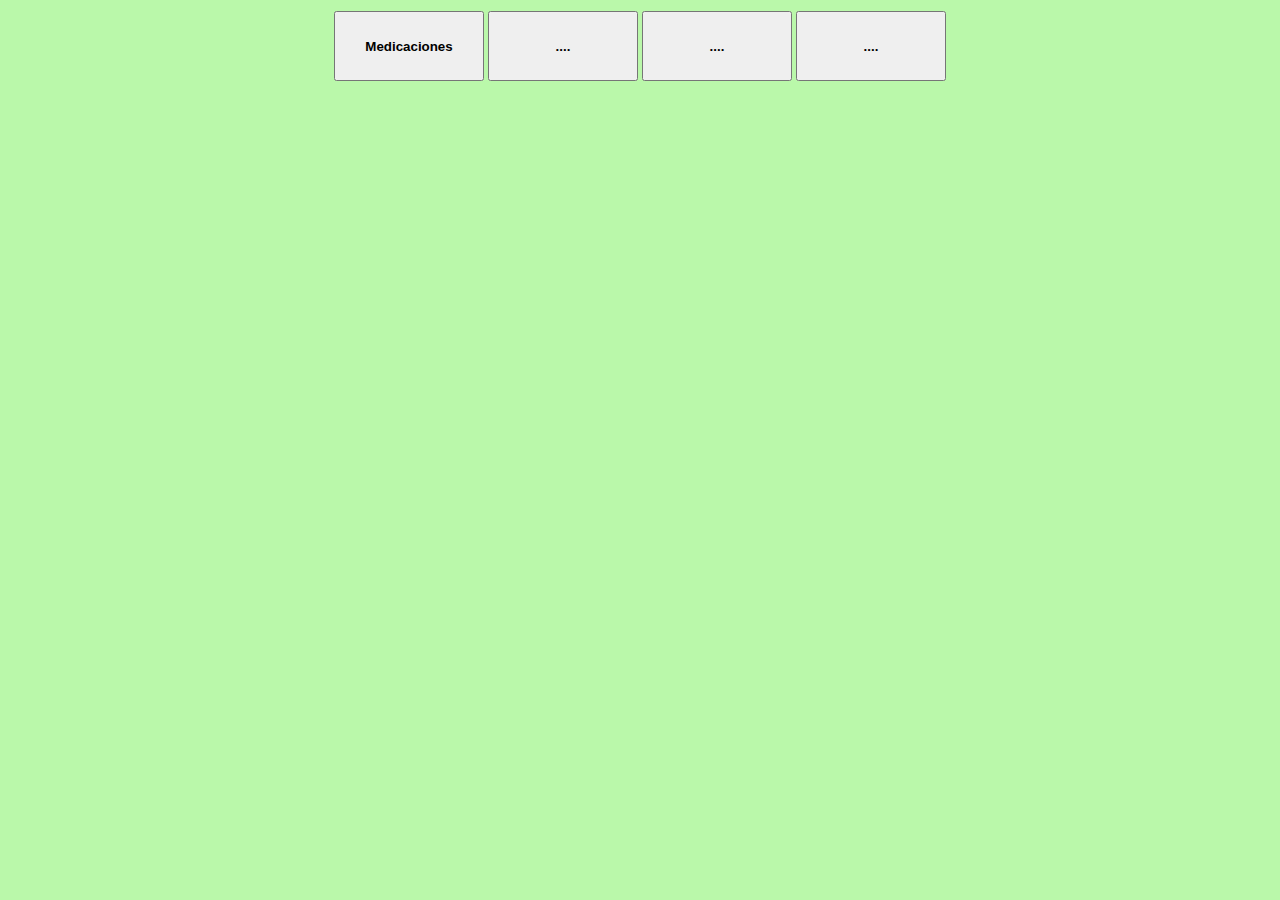
<file: index.html>
<!DOCTYPE html>
<html lang="es">
<head>
    <meta charset="UTF-8">
       <meta name="viewport" content="width=device-width, initial-scale=1.0">
     
           <title>opciones</title>
           <link rel="stylesheet" href="css/index.css">
         </head>
       <body>
        <center>
         <table id="tabla">
          <tr>
            <th>
            <div class="med"> <button>Medicaciones</button> 
              
              <div class="med1">
                   <a href="medicasiones/medicaciones.html">Por MG</a><br><br>
                   <a href="medicasiones copy/medicacionesUI.html">Por UI</a><br><br>
                   <a href="">Por ML</a><br><br>
                  </div>

              </div>
              </th>
              <th>
                <div class="med"> <button>....</button> 
              
                  <div class="med1">
                       <a href="">....</a><br><br>
                       <a href="">....</a><br><br>
                       <a href="">....</a><br><br>
                      </div>
    
                  </div>
                  </th>
                  <th>
                    <div class="med"> <button>....</button> 
              
                      <div class="med1">
                           <a href="">....</a><br><br>
                           <a href="">....</a><br><br>
                           <a href="">....</a><br><br>
                          </div>
        
                      </div>
                      </th>
                      <th>
                        <div class="med"> <button>....</button> 
              
                          <div class="med1">
                               <a href="">....</a><br><br>
                               <a href="">....</a><br><br>
                               <a href="">....</a><br><br>
                              </div>
            
                          </div>
                          </th>
            </tr>
      
            </table>
          </center>
      

        <script type="text/javascript" src="js/index.js"></script>

       </body>
       <!--code made by:J.C.N.F-->
</file>
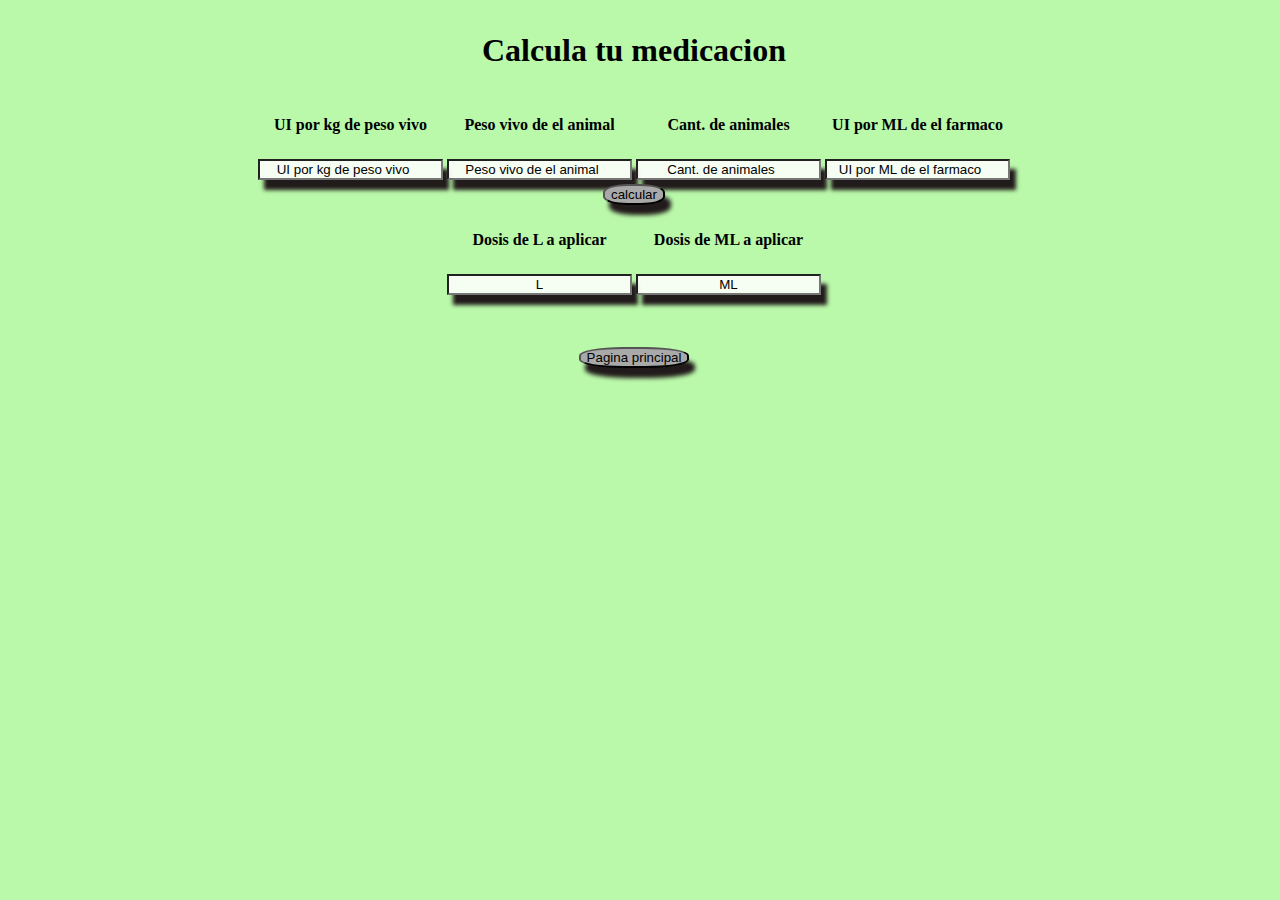
<file: medicasiones copy/medicacionesUI.html>
<!DOCTYPE html>
<html lang="es">
    <head>
    <meta charset="UTF-8">
       <meta name="viewport" content="width=device-width, initial-scale=1.0">
        <title>
       calculador de dosis de medicacion UI
        </title>

       <link rel="stylesheet" href="css/medicaciones.css">
    </head>
    <body >
        <center>
        
        
     <form>
     <center>
        <table >
             
          <tr >
            <th colspan="4">
              <h1>Calcula tu medicacion</h1>
             </th>
             <th>
             </th>
             <th> 
             </th>
             <th>
             </th>
             </tr>
             <tr>
             <th >
                   <h4>UI por kg de peso vivo</h4>
             </th>
      
             <th>
                 <h4>Peso vivo de el animal</h4>
             </th>
             <th>
                 <h4>Cant. de animales</h4>
             </th>
             <th>
                  <h4>UI por ML de el farmaco</h4>
             </th>
          </tr>

          <tr>
             <th>
               <input type="number" placeholder="UI por kg de peso vivo" id="dosis" value="">
             </th>
             <th>
              <input type="number" placeholder="Peso vivo de el animal" id="peso" value="">
             </th>
             <th>
               <input type="number" placeholder="Cant. de animales" id="cantidad" value="">
             </th>
             <th>
               <input type="number" placeholder="UI por ML de el farmaco" id="porcentaje" value="">
             </th>

          </tr>

          <tr>

               <th>
               </th>
               <th colspan="2">
                 <input type="button" value="calcular" onclick="go()" id="button">
               </th>
               <th>
               </th>

          </tr>

          <tr>

            <th>
            </th>
            <th>
                <h4>Dosis de L a aplicar</h4>
            </th>
            <th>
                <h4>Dosis de ML a aplicar</h4>
            </th>
            <th>
            </th>

          </tr>

          <tr>

            <th>
            </th>
            <th>
               <input type="text" id="resultado1" placeholder="L">
            </th>
            </th>
            <th>
                <input type="text" id="resultado" placeholder="ML">
            </th>
            <th>
            </th>

         </tr>
        
         <tr><th></th></tr><tr><th></th></tr><tr><th></th></tr><tr><th></th></tr><tr>
         <th></th></tr><tr><th></th></tr><tr><th></th></tr><tr><th></th></tr><tr><th>
         </th></tr><tr><th></th></tr><tr><th></th></tr><tr><th></th></tr>
         
         <tr>

         <th>

         </th>

         <th colspan="2">
           <a href="../index.html"><input type="button"  id="button" value="Pagina principal"></a>
         </th>
         <th>

         </th>

        </tr>

        </table>
    </center>
     </form>

      <script type="text/javascript" src="js/medicaciones.js"></script>

       </center>

     </body>
</html>
</file>
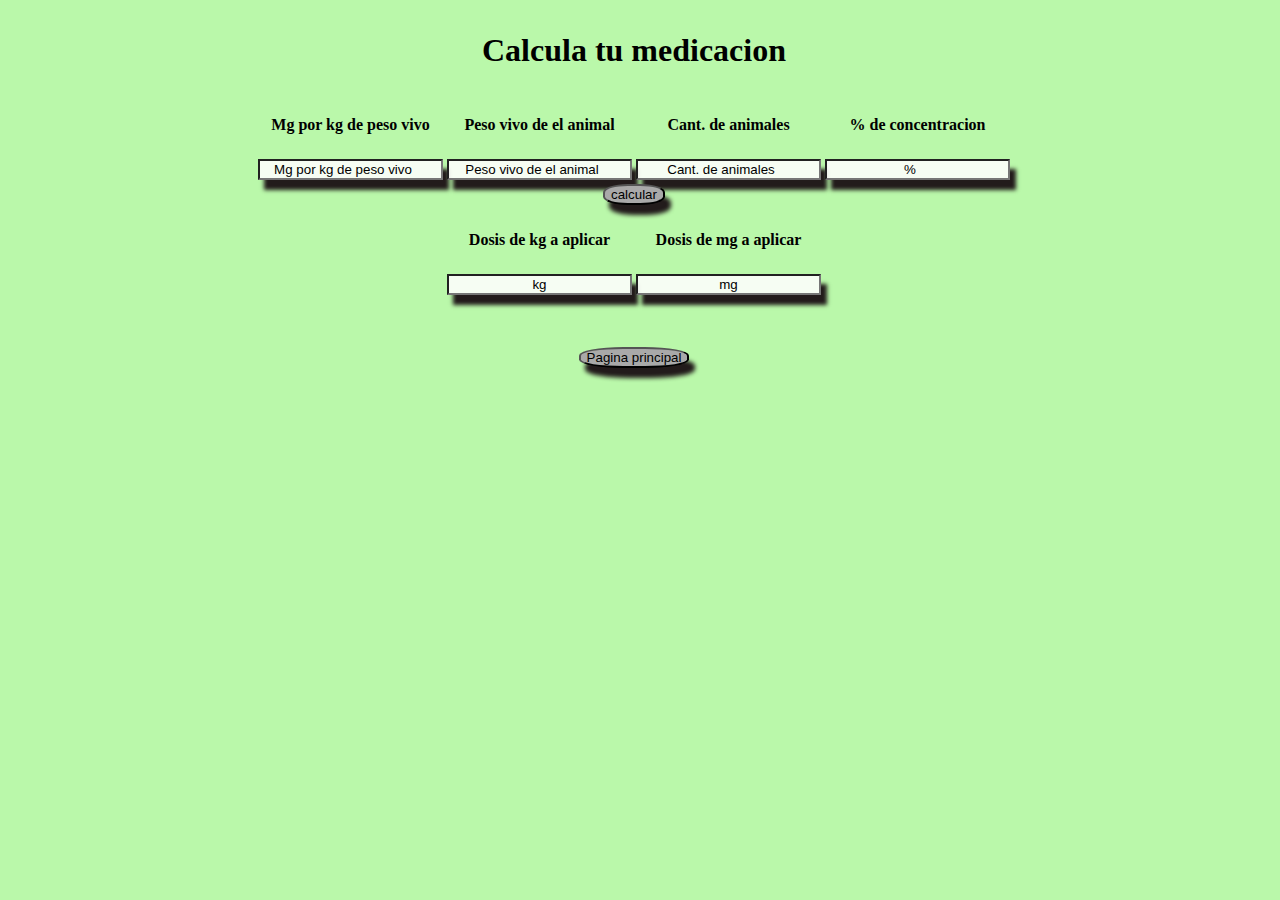
<file: medicasiones/medicaciones.html>
<!DOCTYPE html>
<html lang="es">
    <head>
    <meta charset="UTF-8">
       <meta name="viewport" content="width=device-width, initial-scale=1.0">
        <title>
       calculador de dosis de medicacion MG
        </title>

       <link rel="stylesheet" href="css/medicaciones.css">
    </head>
    <body >
        <center>
        
        
     <form>
     <center>
        <table >
             
          <tr >
            <th colspan="4">
              <h1>Calcula tu medicacion</h1>
             </th>
             <th>
             </th>
             <th> 
             </th>
             <th>
             </th>
             </tr>
             <tr>
             <th >
                   <h4>Mg por kg de peso vivo</h4>
             </th>
      
             <th>
                 <h4>Peso vivo de el animal</h4>
             </th>
             <th>
                 <h4>Cant. de animales</h4>
             </th>
             <th>
                  <h4>% de concentracion</h4>
             </th>
          </tr>

          <tr>
             <th>
               <input type="number" placeholder="Mg por kg de peso vivo" id="dosis" value="">
             </th>
             <th>
              <input type="number" placeholder="Peso vivo de el animal" id="peso" value="">
             </th>
             <th>
               <input type="number" placeholder="Cant. de animales" id="cantidad" value="">
             </th>
             <th>
               <input type="number" placeholder="%" id="porcentaje" value="">
             </th>

          </tr>

          <tr>

               <th>
               </th>
               <th colspan="2">
                 <input type="button" value="calcular" onclick="go()" id="button">
               </th>
               <th>
               </th>

          </tr>

          <tr>

            <th>
            </th>
            <th>
                <h4>Dosis de kg a aplicar</h4>
            </th>
            <th>
                <h4>Dosis de mg a aplicar</h4>
            </th>
            <th>
            </th>

          </tr>

          <tr>

            <th>
            </th>
            <th>
               <input type="text" id="resultado1" placeholder="kg">
            </th>
            </th>
            <th>
                <input type="text" id="resultado" placeholder="mg">
            </th>
            <th>
            </th>

         </tr>
        
         <tr><th></th></tr><tr><th></th></tr><tr><th></th></tr><tr><th></th></tr><tr>
         <th></th></tr><tr><th></th></tr><tr><th></th></tr><tr><th></th></tr><tr><th>
         </th></tr><tr><th></th></tr><tr><th></th></tr><tr><th></th></tr>
         
         <tr>

         <th>

         </th>

         <th colspan="2">
           <a href="../index.html"><input type="button"  id="button" value="Pagina principal"></a>
         </th>
         <th>

         </th>

        </tr>

        </table>
    </center>
     </form>

      <script type="text/javascript" src="js/medicaciones.js"></script>

       </center>

     </body>
</html>
</file>
<file: css/index.css>
/*.{
  padding: 0;
  margin: 0;
  box-sizing: border-box;
}

..nav{
  width: auto;
  height:70px ;
  background-color: rgb(75, 206, 118);
  
  align-items:center;
  padding: 0px 50px 0px 50px;
  justify-content:right;
  
}*/


  

body{

  background-size: cover;
background-repeat:no-repeat ;
background-position: center;
background-attachment:fixed;
           background-color:rgb(186, 248, 170);
}


.med{
  display: inline-block;
  position: relative;
  
}
.med1{
 
  display: none;
  position: absolute;
  width:100% ;
  overflow: auto;
  box-shadow: opx 8px 10px 0px red ;
  background-color:rgb(222, 231, 225);
}

.med:hover .med1 {
  display: block;
}
.med1 a {
  text-decoration:none;
  color:black;
  font-weight: bolder;
  
  font-family:sans-serif;
}
.med1 a:hover {
  text-decoration:none;
  color:black;
  font-weight: bolder;
  background-color: rgb(95, 104, 104);
 
}

button{
  height:70px ;
  width: 150px;

font-weight: bolder;
text-align: center;
}
</file>
<file: medicasiones copy/css/medicaciones.css>
body{
    text-align: center;
    background-size: cover;
background-repeat:no-repeat ;
background-position: center;
background-attachment:fixed;
         /*   background-image: url(img/pig.jpg);*/
         background-color:rgb(186, 248, 170);
        
}

h1{

text-align: center;

}

table{

    position: relative;
   
    text-align: center;
}
input{
    text-align:center;
   
    background-color: rgba(255, 254, 254, 0.87);
    color:black;
    box-shadow: 6px 10px 4px rgb(34, 27, 27);
    border-radius: 0%;
}

#button{
   
    border-radius: 40%;
}
#button{

    background-color: darkgray;
}

::placeholder{

    color:black;
}
</file>
<file: medicasiones/css/medicaciones.css>
body{
    text-align: center;
    background-size: cover;
background-repeat:no-repeat ;
background-position: center;
background-attachment:fixed;
         /*   background-image: url(img/pig.jpg);*/
         background-color:rgb(186, 248, 170);
        
}

h1{

text-align: center;

}

table{

    position: relative;
   
    text-align: center;
}
input{
    text-align:center;
   
    background-color: rgba(255, 254, 254, 0.87);
    color:black;
    box-shadow: 6px 10px 4px rgb(34, 27, 27);
    border-radius: 0%;
}

#button{
   
    border-radius: 40%;
}
#button{

    background-color: darkgray;
}

::placeholder{

    color:black;
}
</file>
